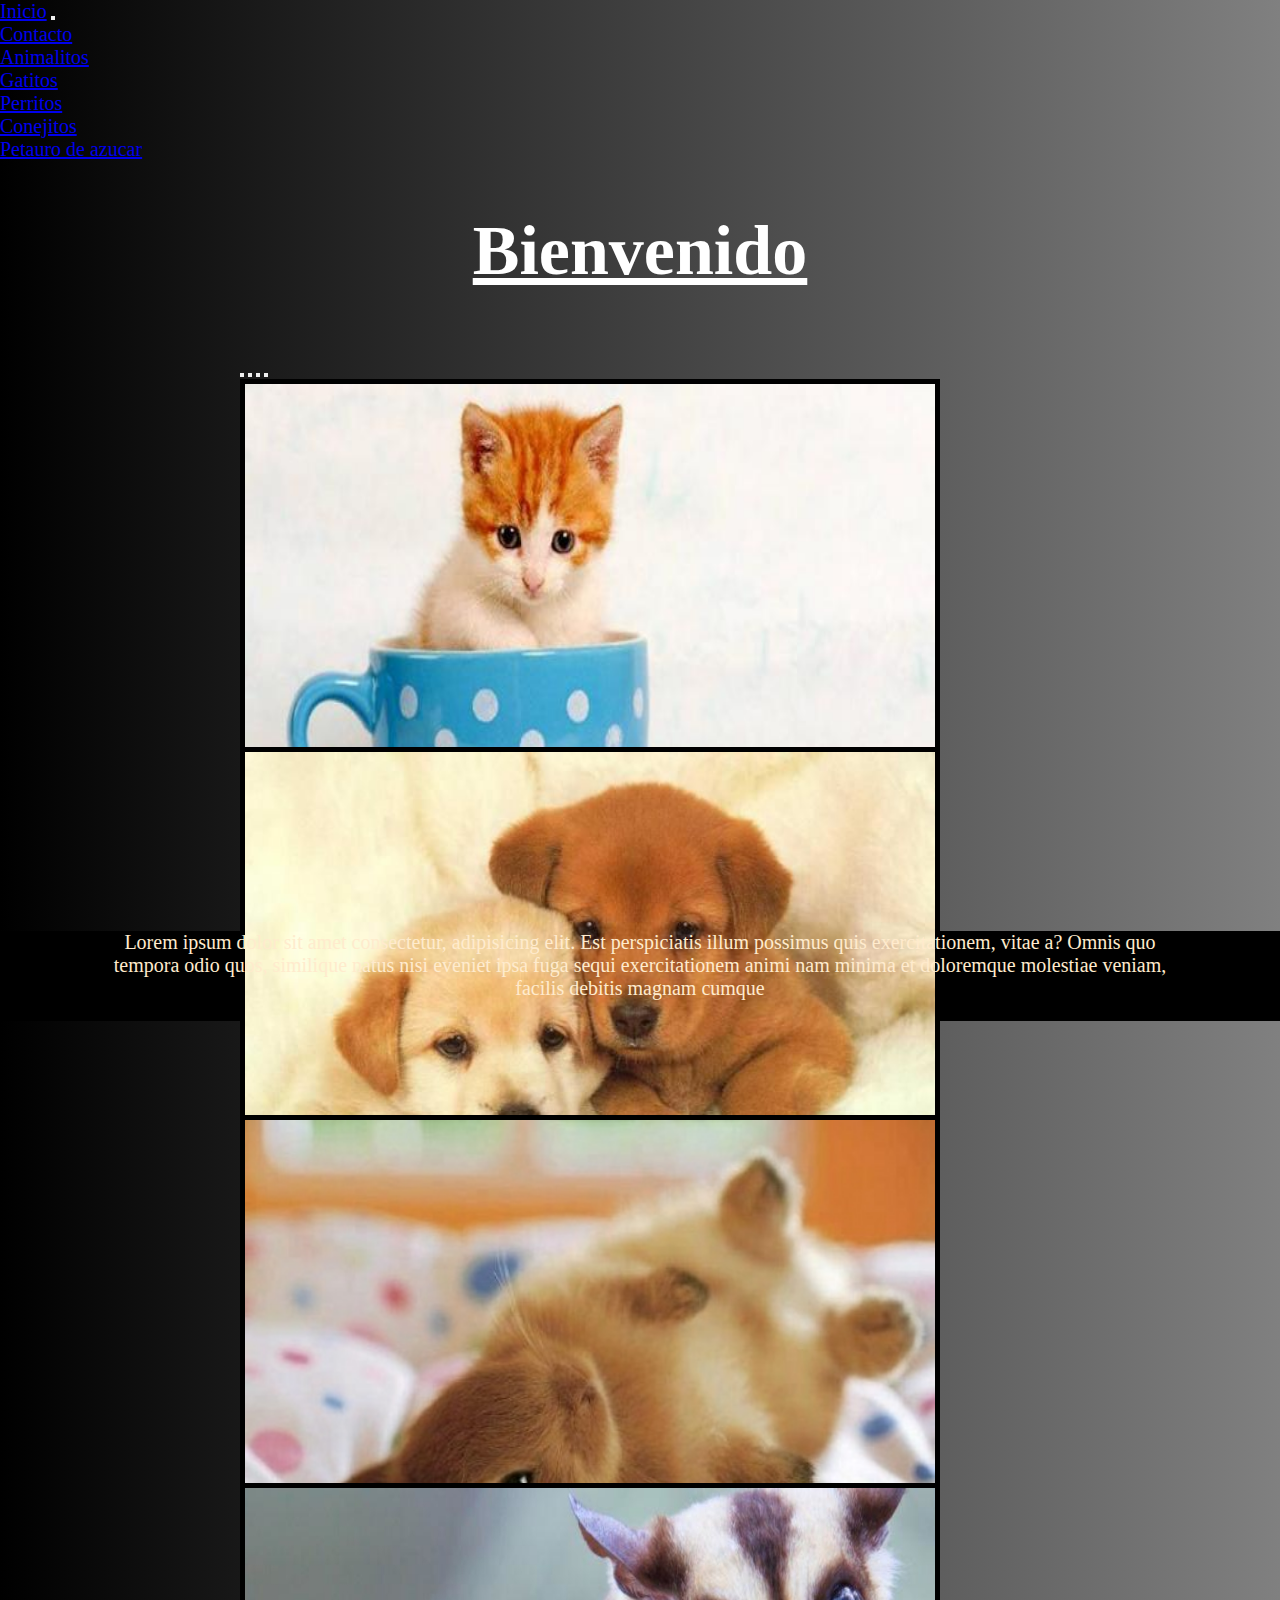
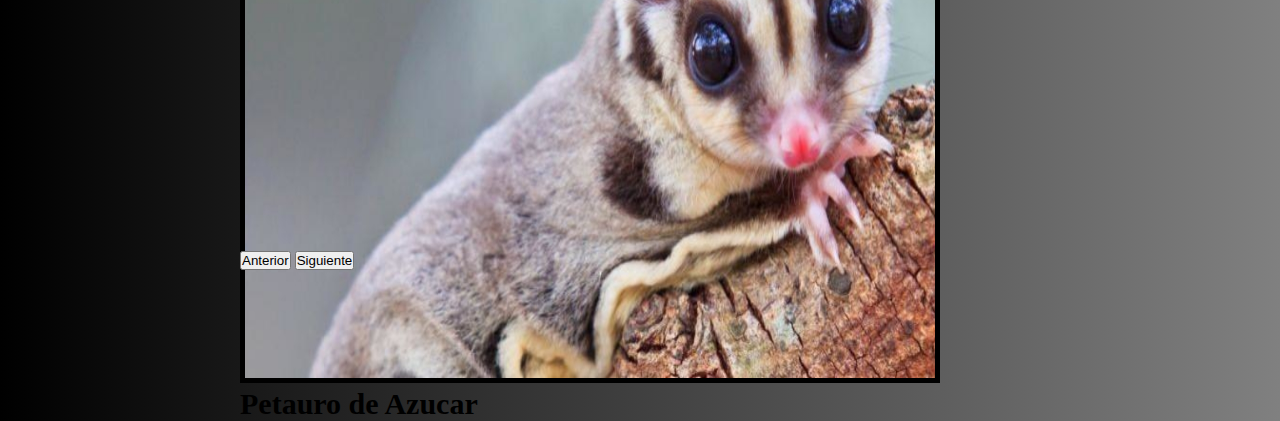
<file: index.html>
<!DOCTYPE html>
<html lang="en">
<head>
    <meta charset="UTF-8">
    <meta http-equiv="X-UA-Compatible" content="IE=edge">
    <meta name="viewport" content="width=device-width, initial-scale=1.0">
    <title>Probando Bootstrap</title>
    <link href="https://cdn.jsdelivr.net/npm/bootstrap@5.1.3/dist/css/bootstrap.min.css" rel="stylesheet" integrity="sha384-1BmE4kWBq78iYhFldvKuhfTAU6auU8tT94WrHftjDbrCEXSU1oBoqyl2QvZ6jIW3" crossorigin="anonymous">
    <link rel="stylesheet" href="style.css">
</head>
<body>
    <nav class="navbar navbar-expand-lg navbar-light bg-dark">
        <div class="container-fluid">
          <a class="navbar-brand text-white tamaño" href="#">Inicio</a>
          <button class="navbar-toggler" type="button" data-bs-toggle="collapse" data-bs-target="#navbarSupportedContent" aria-controls="navbarSupportedContent" aria-expanded="false" aria-label="Toggle navigation">
            <span class="navbar-toggler-icon"></span>
          </button>
          <div class="collapse navbar-collapse" id="navbarSupportedContent">
            <ul class="navbar-nav me-auto mb-2 mb-lg-0">
              <li class="nav-item">
                <a class="nav-link active text-white tamaño" aria-current="page" href="./contacto.html">Contacto</a>
              </li>
              
              <li class="nav-item dropdown">
                <a class="nav-link dropdown-toggle text-white tamaño" href="#" id="navbarDropdown" role="button" data-bs-toggle="dropdown" aria-expanded="false">
                  Animalitos
                </a>
                <ul class="dropdown-menu bg-dark" aria-labelledby="navbarDropdown">
                  <li><a class="dropdown-item text-white backcolor" href="./gatitos.html">Gatitos</a></li>
                  <li><a class="dropdown-item text-white backcolor" href="./perritos.html">Perritos</a></li>
                  <li><a class="dropdown-item text-white backcolor" href="#">Conejitos</a></li>
                  <li><a class="dropdown-item text-white backcolor" href="./petauro.html">Petauro de azucar</a></li>
                </ul>
              </li>
            </ul>
            
          </div>
        </div>
      </nav>
      <div>
        <h1 class="titulo">Bienvenido</h1>
      </div>

      <div>
        <div id="carouselExampleDark" class="carousel carousel-dark slide cont-animalitos" data-bs-ride="carousel">
          <div class="carousel-indicators">
            <button type="button" data-bs-target="#carouselExampleDark" data-bs-slide-to="0" class="active" aria-current="true" aria-label="Slide 1"></button>
            <button type="button" data-bs-target="#carouselExampleDark" data-bs-slide-to="1" aria-label="Slide 2"></button>
            <button type="button" data-bs-target="#carouselExampleDark" data-bs-slide-to="2" aria-label="Slide 3"></button>
            <button type="button" data-bs-target="#carouselExampleDark" data-bs-slide-to="3" aria-label="Slide 4"></button>
            
          </div>
          <div class="carousel-inner">
            <div class="carousel-item active animalito" data-bs-interval="10000">
              <a href="./gatitos.html"><img src="./gatitos/imagen1.jpg" class="d-block w-100 animal " alt="..."></a>
              <div class="carousel-caption d-none d-md-block">
                <h5 class="nomAnim">Gatitos</h5>
                <p></p>
              </div>
            </div>
            <div class="carousel-item animalito" data-bs-interval="2000">
              <a href="./perritos.html"><img src="./perritos/imagen1.jpg" class="d-block w-100 animal " alt="..."></a>
              <div class="carousel-caption d-none d-md-block">
                <h5 class="nomAnim">Perritos</h5>
                <p></p>
              </div>
            </div>
            <div class="carousel-item " >
              <a href="#"><img src="./conejitos/imagen3.jpg" class="d-block w-100 animal" alt="..."></a>
              <div class="carousel-caption d-none d-md-block">
                <h5 class="nomAnim">Conejitos</h5>
                <p></p>
              </div>
            </div>
            <div class="carousel-item " >
              <a href="./petauro.html"><img src="./petauro/imagen1.jpg" class="d-block w-100 animal" alt="..."></a>
              <div class="carousel-caption d-none d-md-block">
                <h5 class="nomAnim">Petauro de Azucar</h5>
                <p></p>
              </div>
            </div>
          </div>
          <button class="carousel-control-prev" type="button" data-bs-target="#carouselExampleDark" data-bs-slide="prev">
            <span class="carousel-control-prev-icon" aria-hidden="true"></span>
            <span class="visually-hidden">Anterior</span>
          </button>
          <button class="carousel-control-next" type="button" data-bs-target="#carouselExampleDark" data-bs-slide="next">
            <span class="carousel-control-next-icon" aria-hidden="true"></span>
            <span class="visually-hidden">Siguiente</span>
          </button>
        </div>
      </div>
      

      <footer>
        <p>
         Lorem ipsum dolor sit amet consectetur, adipisicing elit. Est perspiciatis illum possimus quis exercitationem, vitae a? Omnis quo tempora odio quos, similique natus nisi eveniet ipsa fuga sequi exercitationem animi nam minima et doloremque molestiae veniam, facilis debitis magnam cumque 
        </p>
       </footer> 



      <script src="https://cdn.jsdelivr.net/npm/@popperjs/core@2.10.2/dist/umd/popper.min.js" integrity="sha384-7+zCNj/IqJ95wo16oMtfsKbZ9ccEh31eOz1HGyDuCQ6wgnyJNSYdrPa03rtR1zdB" crossorigin="anonymous"></script>
<script src="https://cdn.jsdelivr.net/npm/bootstrap@5.1.3/dist/js/bootstrap.min.js" integrity="sha384-QJHtvGhmr9XOIpI6YVutG+2QOK9T+ZnN4kzFN1RtK3zEFEIsxhlmWl5/YESvpZ13" crossorigin="anonymous"></script>
</body>
</html>
</file>
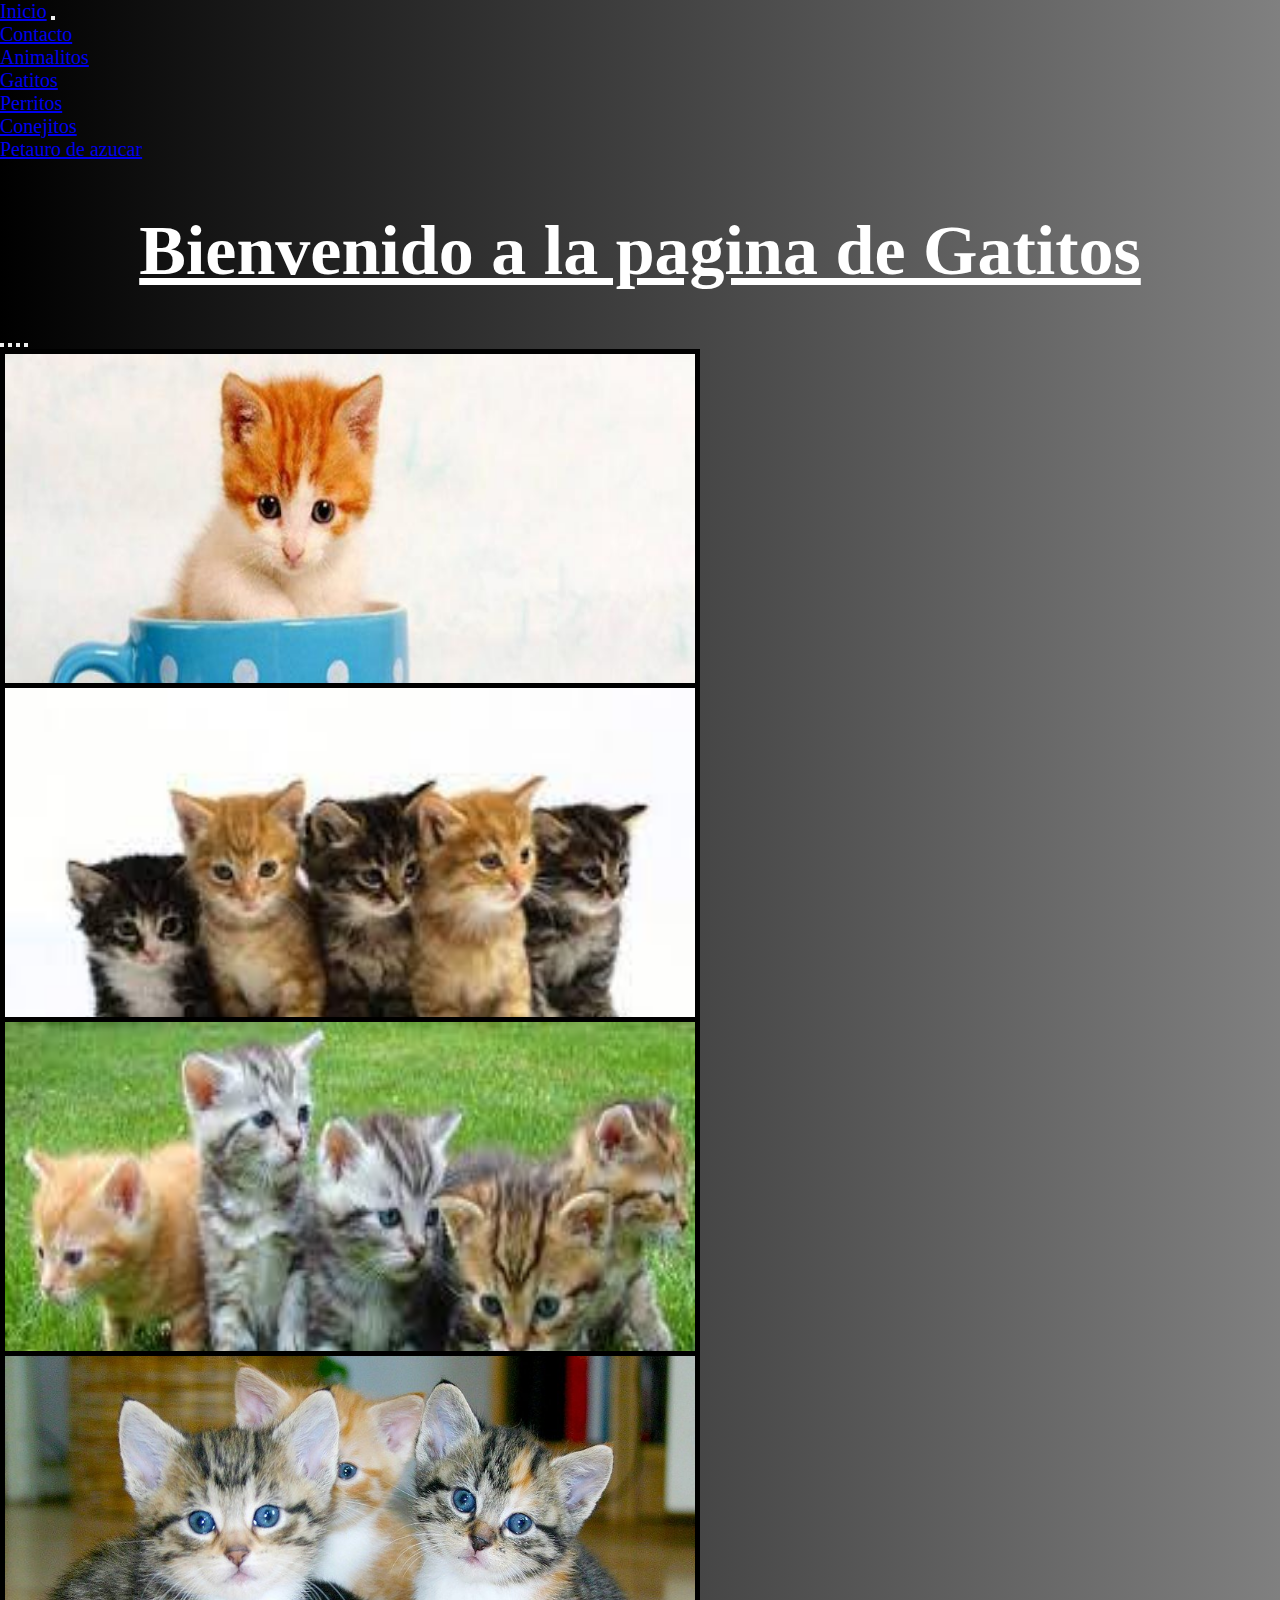
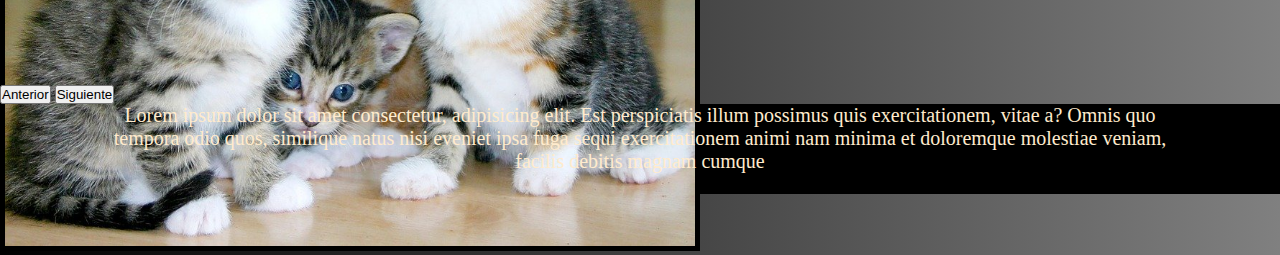
<file: gatitos.html>
<!DOCTYPE html>
<html lang="en">
<head>
    <meta charset="UTF-8">
    <meta http-equiv="X-UA-Compatible" content="IE=edge">
    <meta name="viewport" content="width=device-width, initial-scale=1.0">
    <title>Probando Bootstrap</title>
    <link href="https://cdn.jsdelivr.net/npm/bootstrap@5.1.3/dist/css/bootstrap.min.css" rel="stylesheet" integrity="sha384-1BmE4kWBq78iYhFldvKuhfTAU6auU8tT94WrHftjDbrCEXSU1oBoqyl2QvZ6jIW3" crossorigin="anonymous">
    <link rel="stylesheet" href="style.css">
</head>
<body>
    <nav class="navbar navbar-expand-lg navbar-light bg-dark">
        <div class="container-fluid">
          <a class="navbar-brand text-white tamaño" href="./index.html">Inicio</a>
          <button class="navbar-toggler" type="button" data-bs-toggle="collapse" data-bs-target="#navbarSupportedContent" aria-controls="navbarSupportedContent" aria-expanded="false" aria-label="Toggle navigation">
            <span class="navbar-toggler-icon"></span>
          </button>
          <div class="collapse navbar-collapse" id="navbarSupportedContent">
            <ul class="navbar-nav me-auto mb-2 mb-lg-0">
              <li class="nav-item">
                <a class="nav-link active text-white tamaño" aria-current="page" href="./contacto.html">Contacto</a>
              </li>
             
              <li class="nav-item dropdown">
                <a class="nav-link dropdown-toggle text-white tamaño" href="#" id="navbarDropdown" role="button" data-bs-toggle="dropdown" aria-expanded="false">
                  Animalitos
                </a>
                <ul class="dropdown-menu bg-dark" aria-labelledby="navbarDropdown">
                  <li><a class="dropdown-item text-white backcolor" href="#">Gatitos</a></li>
                  <li><a class="dropdown-item text-white backcolor" href="./perritos.html">Perritos</a></li>
                  <li><a class="dropdown-item text-white backcolor" href="#">Conejitos</a></li>
                  <li><a class="dropdown-item text-white backcolor" href="./petauro.html">Petauro de azucar</a></li>
                </ul>
              </li>
            </ul>
            
          </div>
        </div>
      </nav>
      <div>
        <h1 class="titulo">Bienvenido a la pagina de Gatitos</h1>
      </div>

      <div class="carusell">
        <div id="carouselExampleDark" class="carousel carousel-dark slide cont-animalitos-todos" data-bs-ride="carousel">
          <div class="carousel-indicators">
            <button type="button" data-bs-target="#carouselExampleDark" data-bs-slide-to="0" class="active" aria-current="true" aria-label="Slide 1"></button>
            <button type="button" data-bs-target="#carouselExampleDark" data-bs-slide-to="1" aria-label="Slide 2"></button>
            <button type="button" data-bs-target="#carouselExampleDark" data-bs-slide-to="2" aria-label="Slide 3"></button>
            <button type="button" data-bs-target="#carouselExampleDark" data-bs-slide-to="3" aria-label="Slide 4"></button>
            
          </div>
          <div class="carousel-inner">
            <div class="carousel-item active animalito" data-bs-interval="10000">
              <a href="#"><img src="./gatitos/imagen1.jpg" class="d-block w-100 animal " alt="..."></a>
              <div class="carousel-caption d-none d-md-block">
                <h5 class="nomAnim"></h5>
                <p></p>
              </div>
            </div>
            <div class="carousel-item animalito" data-bs-interval="2000">
              <a href="#"><img src="./gatitos/imagen2.jpg" class="d-block w-100 animal" alt="..."></a>
              <div class="carousel-caption d-none d-md-block">
                <h5 class="nomAnim"></h5>
                <p></p>
              </div>
            </div>
            <div class="carousel-item " >
              <a href="#"><img src="./gatitos/imagen3.jpg" class="d-block w-100 animal" alt="..."></a>
              <div class="carousel-caption d-none d-md-block">
                <h5 class="nomAnim"></h5>
                <p></p>
              </div>
            </div>
            <div class="carousel-item " >
              <a href="#"><img src="./gatitos/imagen4.jpg" class="d-block w-100 animal" alt="..."></a>
              <div class="carousel-caption d-none d-md-block">
                <h5 class="nomAnim"></h5>
                <p></p>
              </div>
            </div>
          </div>
          <button class="carousel-control-prev" type="button" data-bs-target="#carouselExampleDark" data-bs-slide="prev">
            <span class="carousel-control-prev-icon" aria-hidden="true"></span>
            <span class="visually-hidden">Anterior</span>
          </button>
          <button class="carousel-control-next" type="button" data-bs-target="#carouselExampleDark" data-bs-slide="next">
            <span class="carousel-control-next-icon" aria-hidden="true"></span>
            <span class="visually-hidden">Siguiente</span>
          </button>
        </div>
      </div>

      <footer>
        <p>
         Lorem ipsum dolor sit amet consectetur, adipisicing elit. Est perspiciatis illum possimus quis exercitationem, vitae a? Omnis quo tempora odio quos, similique natus nisi eveniet ipsa fuga sequi exercitationem animi nam minima et doloremque molestiae veniam, facilis debitis magnam cumque 
        </p>
       </footer> 

      <script src="https://cdn.jsdelivr.net/npm/@popperjs/core@2.10.2/dist/umd/popper.min.js" integrity="sha384-7+zCNj/IqJ95wo16oMtfsKbZ9ccEh31eOz1HGyDuCQ6wgnyJNSYdrPa03rtR1zdB" crossorigin="anonymous"></script>
<script src="https://cdn.jsdelivr.net/npm/bootstrap@5.1.3/dist/js/bootstrap.min.js" integrity="sha384-QJHtvGhmr9XOIpI6YVutG+2QOK9T+ZnN4kzFN1RtK3zEFEIsxhlmWl5/YESvpZ13" crossorigin="anonymous"></script>
</body>
</html>
</file>
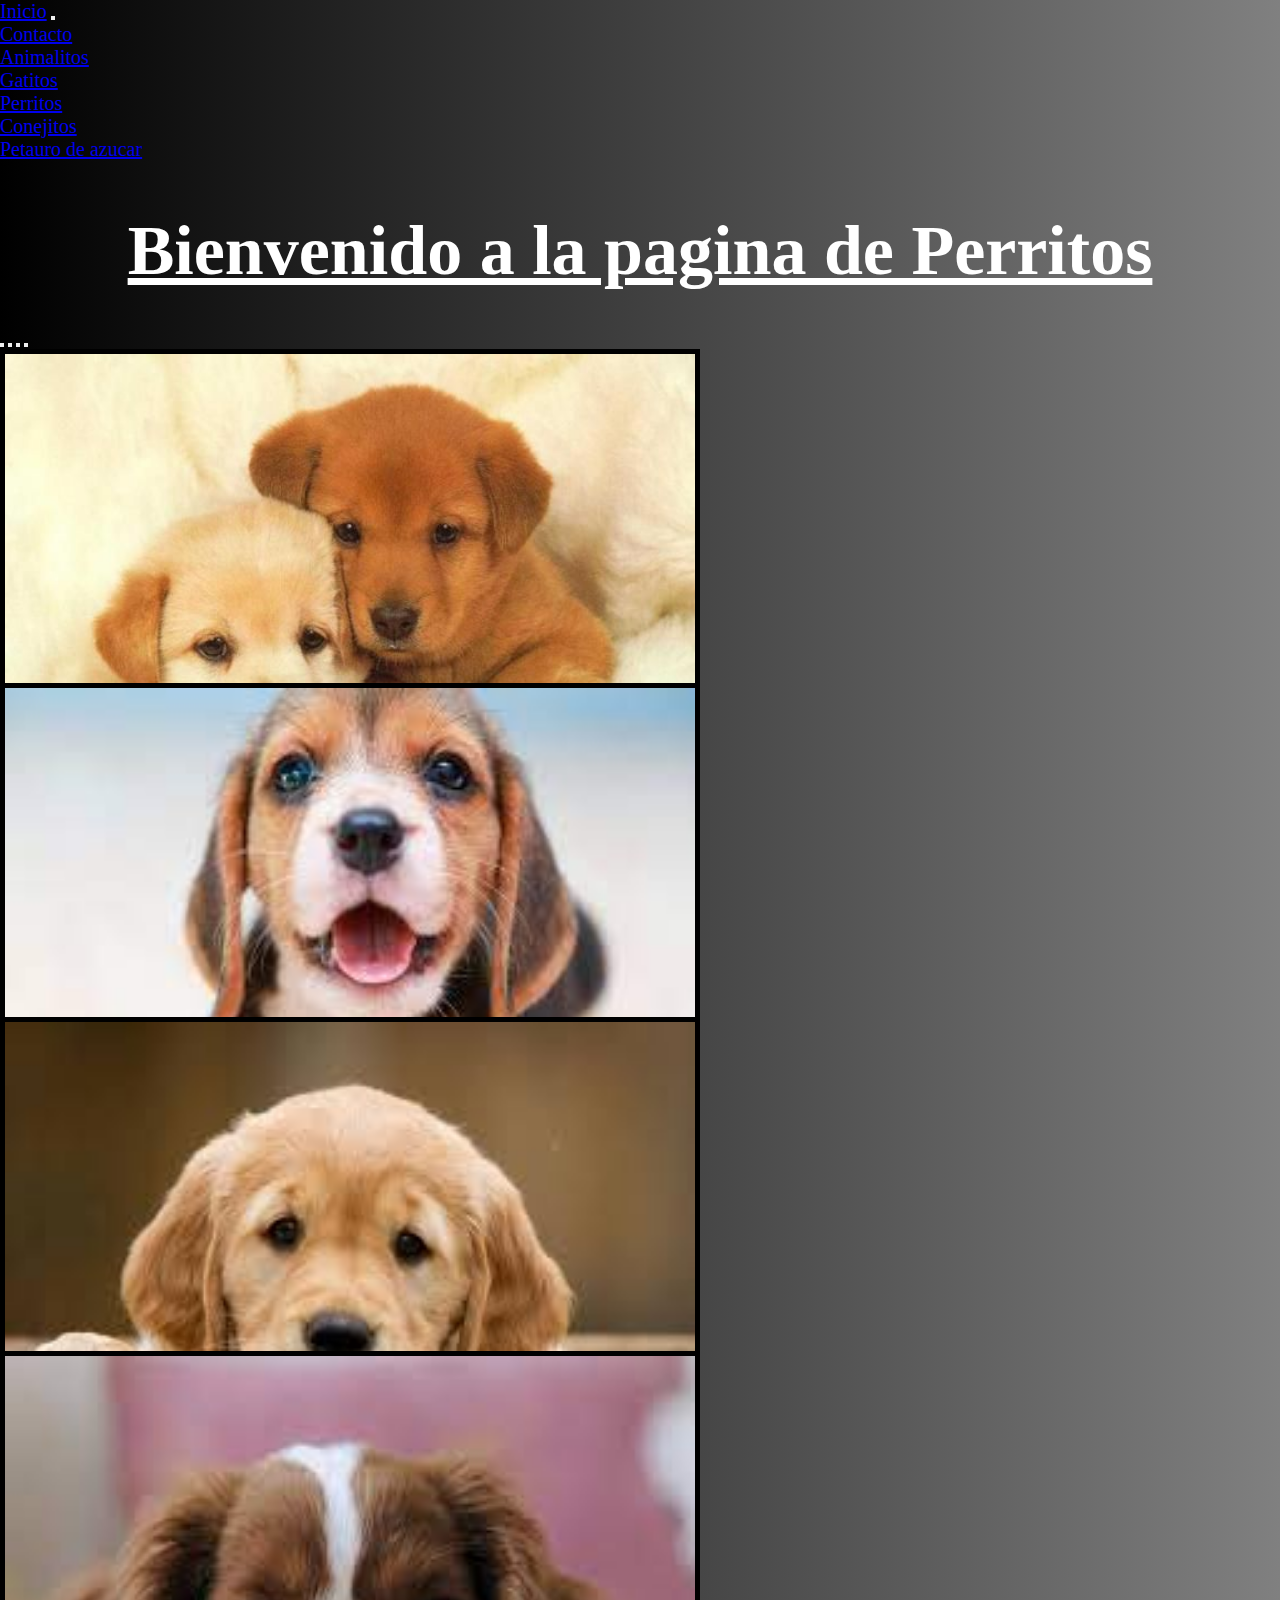
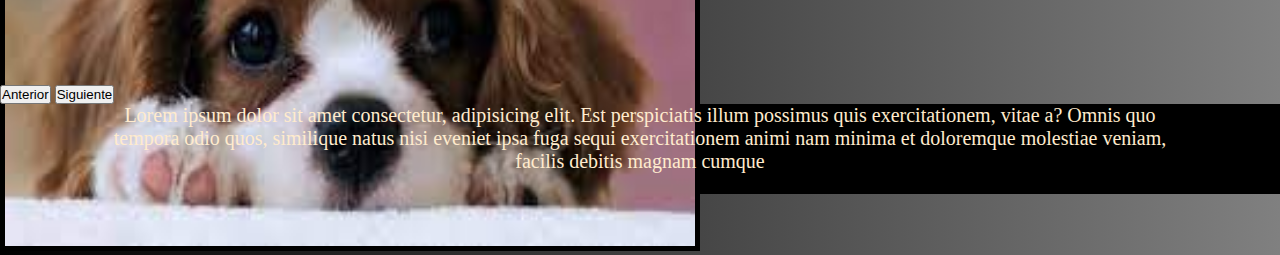
<file: perritos.html>
<!DOCTYPE html>
<html lang="en">
<head>
    <meta charset="UTF-8">
    <meta http-equiv="X-UA-Compatible" content="IE=edge">
    <meta name="viewport" content="width=device-width, initial-scale=1.0">
    <title>Probando Bootstrap</title>
    <link href="https://cdn.jsdelivr.net/npm/bootstrap@5.1.3/dist/css/bootstrap.min.css" rel="stylesheet" integrity="sha384-1BmE4kWBq78iYhFldvKuhfTAU6auU8tT94WrHftjDbrCEXSU1oBoqyl2QvZ6jIW3" crossorigin="anonymous">
    <link rel="stylesheet" href="style.css">
</head>
<body>
    <nav class="navbar navbar-expand-lg navbar-light bg-dark">
        <div class="container-fluid">
          <a class="navbar-brand text-white tamaño" href="./index.html">Inicio</a>
          <button class="navbar-toggler" type="button" data-bs-toggle="collapse" data-bs-target="#navbarSupportedContent" aria-controls="navbarSupportedContent" aria-expanded="false" aria-label="Toggle navigation">
            <span class="navbar-toggler-icon"></span>
          </button>
          <div class="collapse navbar-collapse" id="navbarSupportedContent">
            <ul class="navbar-nav me-auto mb-2 mb-lg-0">
              <li class="nav-item">
                <a class="nav-link active text-white tamaño" aria-current="page" href="./contacto.html">Contacto</a>
              </li>
              
              <li class="nav-item dropdown">
                <a class="nav-link dropdown-toggle text-white tamaño" href="#" id="navbarDropdown" role="button" data-bs-toggle="dropdown" aria-expanded="false">
                  Animalitos
                </a>
                <ul class="dropdown-menu bg-dark" aria-labelledby="navbarDropdown">
                  <li><a class="dropdown-item text-white backcolor" href="./gatitos.html">Gatitos</a></li>
                  <li><a class="dropdown-item text-white backcolor" href="#">Perritos</a></li>
                  <li><a class="dropdown-item text-white backcolor" href="#">Conejitos</a></li>
                  <li><a class="dropdown-item text-white backcolor" href="./petauro.html">Petauro de azucar</a></li>
                </ul>
              </li>
            </ul>
            
          </div>
        </div>
      </nav>
      <div>
        <h1 class="titulo">Bienvenido a la pagina de Perritos</h1>
      </div>

      <div class="carusell">
        <div id="carouselExampleDark" class="carousel carousel-dark slide cont-animalitos-todos" data-bs-ride="carousel">
          <div class="carousel-indicators">
            <button type="button" data-bs-target="#carouselExampleDark" data-bs-slide-to="0" class="active" aria-current="true" aria-label="Slide 1"></button>
            <button type="button" data-bs-target="#carouselExampleDark" data-bs-slide-to="1" aria-label="Slide 2"></button>
            <button type="button" data-bs-target="#carouselExampleDark" data-bs-slide-to="2" aria-label="Slide 3"></button>
            <button type="button" data-bs-target="#carouselExampleDark" data-bs-slide-to="3" aria-label="Slide 4"></button>
            
          </div>
          <div class="carousel-inner">
            <div class="carousel-item active animalito" data-bs-interval="10000">
              <a href="#"><img src="./perritos/imagen1.jpg" class="d-block w-100 animal " alt="..."></a>
              <div class="carousel-caption d-none d-md-block">
                <h5 class="nomAnim"></h5>
                <p></p>
              </div>
            </div>
            <div class="carousel-item animalito" data-bs-interval="2000">
              <a href="#"><img src="./perritos/imagen2.jpg" class="d-block w-100 animal" alt="..."></a>
              <div class="carousel-caption d-none d-md-block">
                <h5 class="nomAnim"></h5>
                <p></p>
              </div>
            </div>
            <div class="carousel-item " >
              <a href="#"><img src="./perritos/imagen3.jpg" class="d-block w-100 animal" alt="..."></a>
              <div class="carousel-caption d-none d-md-block">
                <h5 class="nomAnim"></h5>
                <p></p>
              </div>
            </div>
            <div class="carousel-item " >
              <a href="#"><img src="./perritos/imagen4.jpg" class="d-block w-100 animal" alt="..."></a>
              <div class="carousel-caption d-none d-md-block">
                <h5 class="nomAnim"></h5>
                <p></p>
              </div>
            </div>
          </div>
          <button class="carousel-control-prev" type="button" data-bs-target="#carouselExampleDark" data-bs-slide="prev">
            <span class="carousel-control-prev-icon" aria-hidden="true"></span>
            <span class="visually-hidden">Anterior</span>
          </button>
          <button class="carousel-control-next" type="button" data-bs-target="#carouselExampleDark" data-bs-slide="next">
            <span class="carousel-control-next-icon" aria-hidden="true"></span>
            <span class="visually-hidden">Siguiente</span>
          </button>
        </div>
      </div>
    
    

      <footer>
        <p>
         Lorem ipsum dolor sit amet consectetur, adipisicing elit. Est perspiciatis illum possimus quis exercitationem, vitae a? Omnis quo tempora odio quos, similique natus nisi eveniet ipsa fuga sequi exercitationem animi nam minima et doloremque molestiae veniam, facilis debitis magnam cumque 
        </p>
       </footer> 


    <script src="https://cdn.jsdelivr.net/npm/@popperjs/core@2.10.2/dist/umd/popper.min.js" integrity="sha384-7+zCNj/IqJ95wo16oMtfsKbZ9ccEh31eOz1HGyDuCQ6wgnyJNSYdrPa03rtR1zdB" crossorigin="anonymous"></script>
<script src="https://cdn.jsdelivr.net/npm/bootstrap@5.1.3/dist/js/bootstrap.min.js" integrity="sha384-QJHtvGhmr9XOIpI6YVutG+2QOK9T+ZnN4kzFN1RtK3zEFEIsxhlmWl5/YESvpZ13" crossorigin="anonymous"></script>
</body>
</html>
</file>
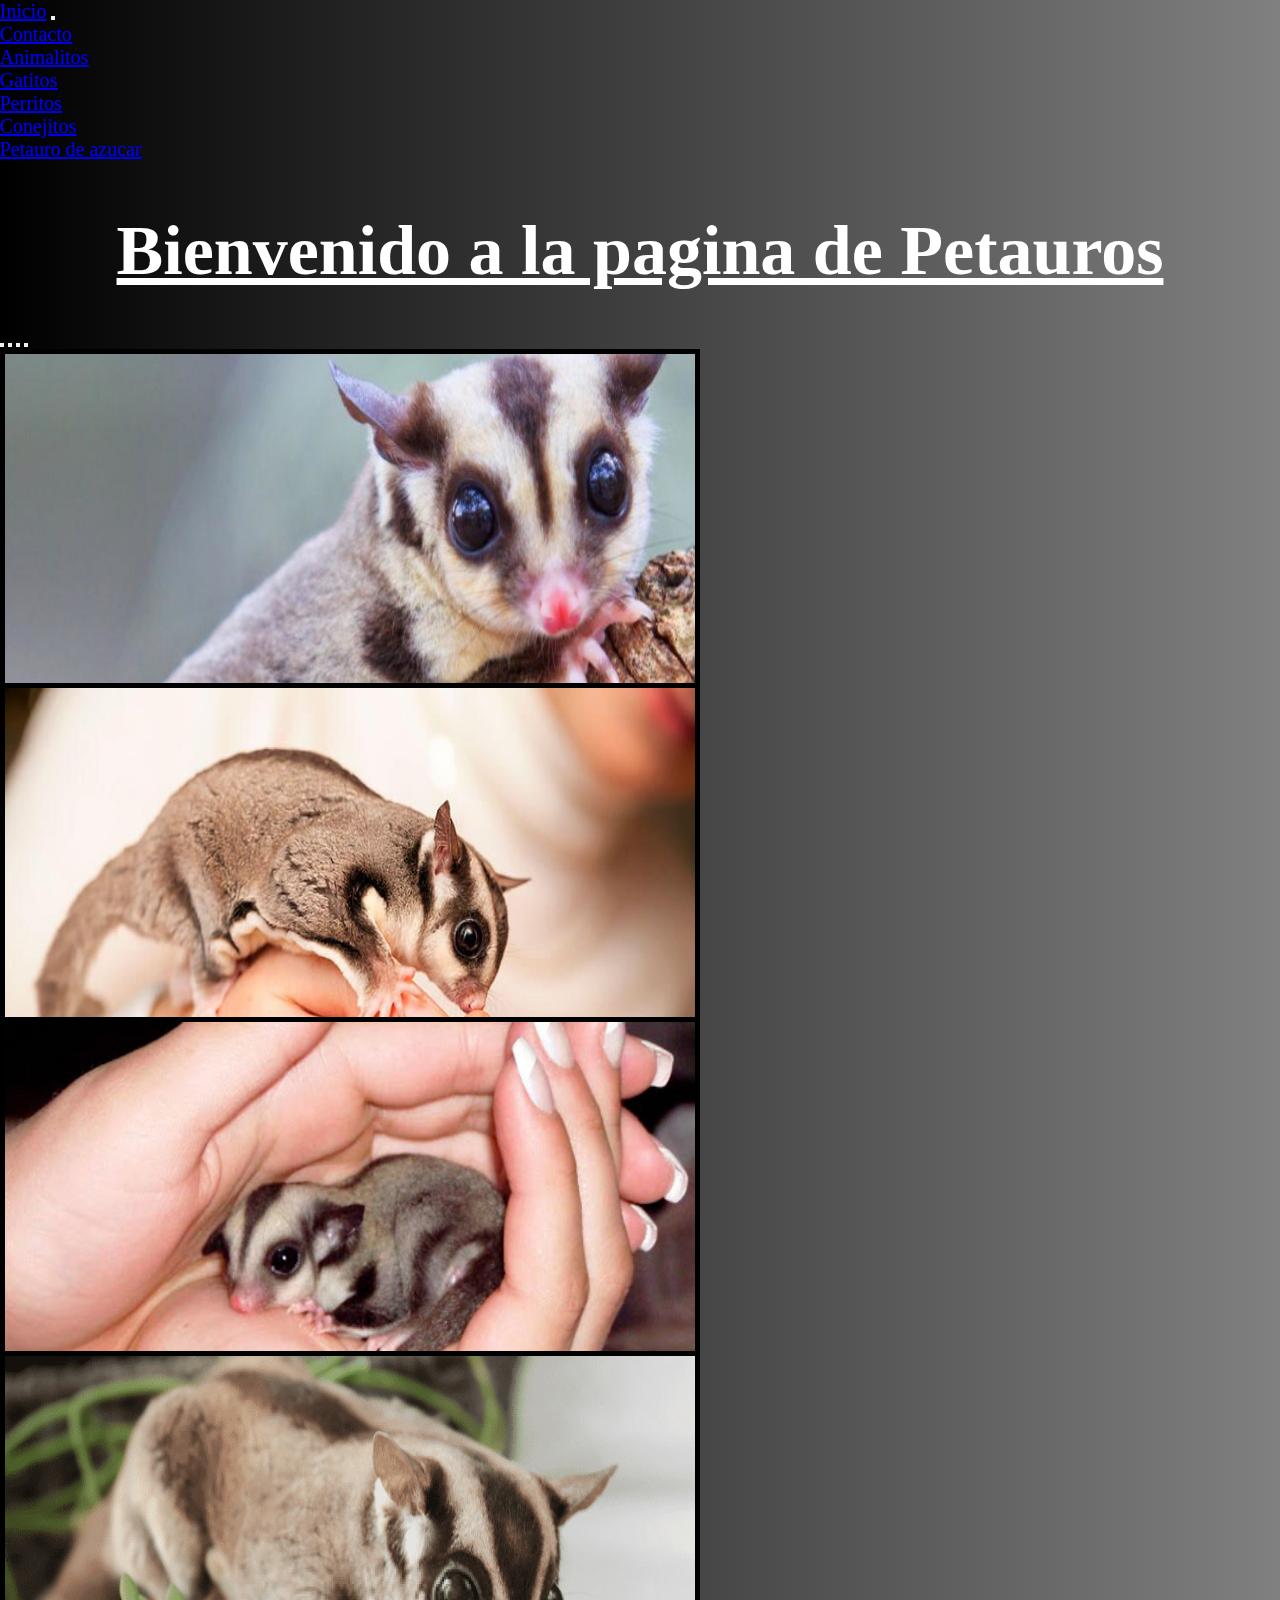
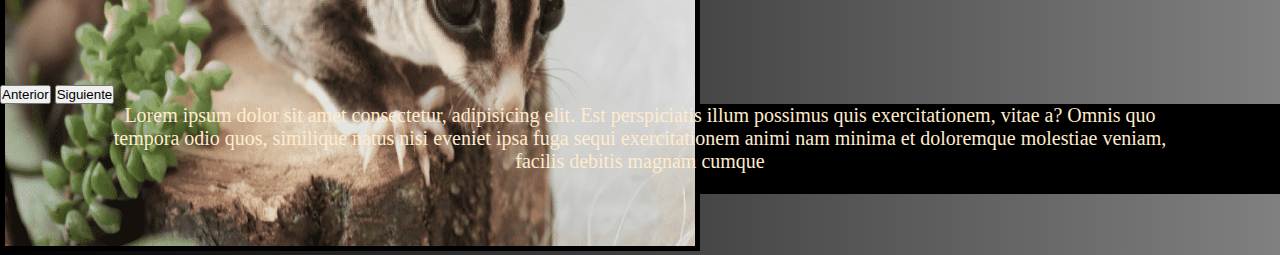
<file: petauro.html>
<!DOCTYPE html>
<html lang="en">
<head>
    <meta charset="UTF-8">
    <meta http-equiv="X-UA-Compatible" content="IE=edge">
    <meta name="viewport" content="width=device-width, initial-scale=1.0">
    <title>Probando Bootstrap</title>
    <link href="https://cdn.jsdelivr.net/npm/bootstrap@5.1.3/dist/css/bootstrap.min.css" rel="stylesheet" integrity="sha384-1BmE4kWBq78iYhFldvKuhfTAU6auU8tT94WrHftjDbrCEXSU1oBoqyl2QvZ6jIW3" crossorigin="anonymous">
    <link rel="stylesheet" href="style.css">
</head>
<body>
    <nav class="navbar navbar-expand-lg navbar-light bg-dark">
        <div class="container-fluid">
          <a class="navbar-brand text-white tamaño" href="./index.html">Inicio</a>
          <button class="navbar-toggler" type="button" data-bs-toggle="collapse" data-bs-target="#navbarSupportedContent" aria-controls="navbarSupportedContent" aria-expanded="false" aria-label="Toggle navigation">
            <span class="navbar-toggler-icon"></span>
          </button>
          <div class="collapse navbar-collapse" id="navbarSupportedContent">
            <ul class="navbar-nav me-auto mb-2 mb-lg-0">
              <li class="nav-item">
                <a class="nav-link active text-white tamaño" aria-current="page" href="./contacto.html">Contacto</a>
              </li>
              
              <li class="nav-item dropdown">
                <a class="nav-link dropdown-toggle text-white tamaño" href="#" id="navbarDropdown" role="button" data-bs-toggle="dropdown" aria-expanded="false">
                  Animalitos
                </a>
                <ul class="dropdown-menu bg-dark" aria-labelledby="navbarDropdown">
                  <li><a class="dropdown-item text-white backcolor" href="./gatitos.html">Gatitos</a></li>
                  <li><a class="dropdown-item text-white backcolor" href="./perritos.html">Perritos</a></li>
                  <li><a class="dropdown-item text-white backcolor" href="#">Conejitos</a></li>
                  <li><a class="dropdown-item text-white backcolor" href="#">Petauro de azucar</a></li>
                </ul>
              </li>
            </ul>
            
          </div>
        </div>
      </nav>

      <div>
        <h1 class="titulo">Bienvenido a la pagina de Petauros</h1>
      </div>

      <div class="carusell">
        <div id="carouselExampleDark" class="carousel carousel-dark slide cont-animalitos-todos" data-bs-ride="carousel">
          <div class="carousel-indicators">
            <button type="button" data-bs-target="#carouselExampleDark" data-bs-slide-to="0" class="active" aria-current="true" aria-label="Slide 1"></button>
            <button type="button" data-bs-target="#carouselExampleDark" data-bs-slide-to="1" aria-label="Slide 2"></button>
            <button type="button" data-bs-target="#carouselExampleDark" data-bs-slide-to="2" aria-label="Slide 3"></button>
            <button type="button" data-bs-target="#carouselExampleDark" data-bs-slide-to="3" aria-label="Slide 4"></button>
            
          </div>
          <div class="carousel-inner">
            <div class="carousel-item active animalito" data-bs-interval="10000">
              <a href="#"><img src="./petauro/imagen1.jpg" class="d-block w-100 animal " alt="..."></a>
              <div class="carousel-caption d-none d-md-block">
                <h5 class="nomAnim"></h5>
                <p></p>
              </div>
            </div>
            <div class="carousel-item animalito" data-bs-interval="2000">
              <a href="#"><img src="./petauro/imagen2.jpg" class="d-block w-100 animal" alt="..."></a>
              <div class="carousel-caption d-none d-md-block">
                <h5 class="nomAnim"></h5>
                <p></p>
              </div>
            </div>
            <div class="carousel-item " >
              <a href="#"><img src="./petauro/imagen3.jpg" class="d-block w-100 animal" alt="..."></a>
              <div class="carousel-caption d-none d-md-block">
                <h5 class="nomAnim"></h5>
                <p></p>
              </div>
            </div>
            <div class="carousel-item " >
              <a href="#"><img src="./petauro/imagen4.png" class="d-block w-100 animal" alt="..."></a>
              <div class="carousel-caption d-none d-md-block">
                <h5 class="nomAnim"></h5>
                <p></p>
              </div>
            </div>
          </div>
          <button class="carousel-control-prev" type="button" data-bs-target="#carouselExampleDark" data-bs-slide="prev">
            <span class="carousel-control-prev-icon" aria-hidden="true"></span>
            <span class="visually-hidden">Anterior</span>
          </button>
          <button class="carousel-control-next" type="button" data-bs-target="#carouselExampleDark" data-bs-slide="next">
            <span class="carousel-control-next-icon" aria-hidden="true"></span>
            <span class="visually-hidden">Siguiente</span>
          </button>
        </div>
      </div>
    
      
    

      <footer>
        <p>
         Lorem ipsum dolor sit amet consectetur, adipisicing elit. Est perspiciatis illum possimus quis exercitationem, vitae a? Omnis quo tempora odio quos, similique natus nisi eveniet ipsa fuga sequi exercitationem animi nam minima et doloremque molestiae veniam, facilis debitis magnam cumque 
        </p>
       </footer> 


    <script src="https://cdn.jsdelivr.net/npm/@popperjs/core@2.10.2/dist/umd/popper.min.js" integrity="sha384-7+zCNj/IqJ95wo16oMtfsKbZ9ccEh31eOz1HGyDuCQ6wgnyJNSYdrPa03rtR1zdB" crossorigin="anonymous"></script>
<script src="https://cdn.jsdelivr.net/npm/bootstrap@5.1.3/dist/js/bootstrap.min.js" integrity="sha384-QJHtvGhmr9XOIpI6YVutG+2QOK9T+ZnN4kzFN1RtK3zEFEIsxhlmWl5/YESvpZ13" crossorigin="anonymous"></script>
</body>
</html>
</file>
<file: style.css>
*{
    margin:0;
    padding: 0%;
    box-sizing: border-box;
}
body{
    background:linear-gradient(to right, black, grey);
}


.backcolor:hover{
    background-color: grey;

}
.backcolor{
    font-size: 20px;
}
.tamaño{
    font-size: 20px;
}
.animal{
    width: 700px;
    height: 500px;
    padding-top:0px;
    border-width: 5px;
    border-style: solid;
    border-color: black;
}
.cont-animalitos{
    width: 800px;
    height: 600px;
    margin: 20px auto;
    padding-top: 50px;
}
.nomAnim{
    font-size: 30px;
    font-weight: bold;
    margin-bottom: -170px;
}
.titulo{
    font-size: 70px;
    text-align: center;
    color: white;
    margin-top: 50px;
    text-decoration: underline;
}
.formulario{
    width: 90%;
    margin:20px auto ;

}
.cont-formulario{
    height: calc(100vh - 172px);

}

footer{
    background-color: black;
    color: blanchedalmond;
    text-align: center;
    font-size: 20px;
    height: 90px;
    

}
footer p{
    margin-right: 90px;
    margin-left: 90px;
}
.cont-animalitos-todos{
    width: 100%;
    margin-top: 40px;
    

}
.carusell{
    min-height:calc(100vh - 30px);
}

@media screen and (max-width: 480px) {
    footer p{
        margin-left: 5px;
        margin-right: 5px;
        font-size: 15px;
        width: 100%;
    }
    footer{
        height: 140px;
        width: 100%;
        position: relative;

    }

    .cont-animalitos{
        width: 100%;
        
    }
    .cont-animalitos-todos{
        padding-bottom: 40px;
    }
    .cont-formulario{
        height: calc(100vh - 10px);
    
    }
    .animal{
    width: 480px;
    }
    .cont-animalitos{
    width: 480px;
    }
}
</file>
